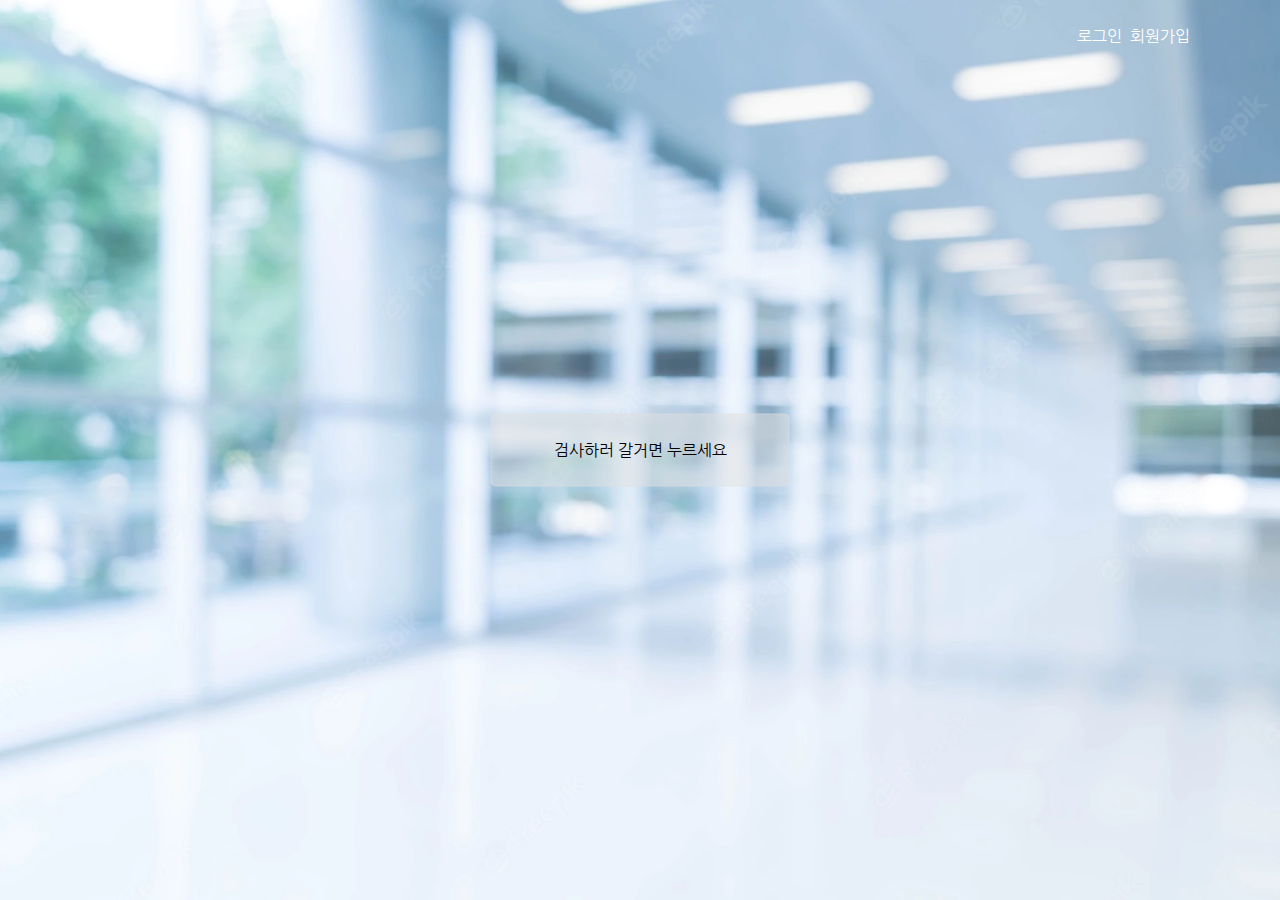
<file: front/home.html>
<!DOCTYPE html>
<html lang="ko">
<head>
  <meta charset="UTF-8">
  <meta http-equiv="X-UA-Compatible" content="IE=edge">
  <meta name="viewport" content="width=device-width, initial-scale=1.0">
  <link href="style.css" rel="stylesheet">
  <link rel="preconnect" href="https://fonts.googleapis.com">
  <link rel="preconnect" href="https://fonts.gstatic.com" crossorigin>
  <link href="https://fonts.googleapis.com/css2?family=Nanum+Gothic&display=swap" rel="stylesheet">
  <title>Hackerton</title>
</head>
<body>

  <header>
    <div class="header">
      <pre>
        <a href="login.html">로그인</a>  <a href="sign_up.html">회원가입</a>
      </pre>
    </div>
  </header>


  <br><br>

      <a href="test.html">
        <div class="go_test">
            검사하러 갈거면 누르세요
        </div>
      </a>
      <br>
      
</body>
</html>
</file>
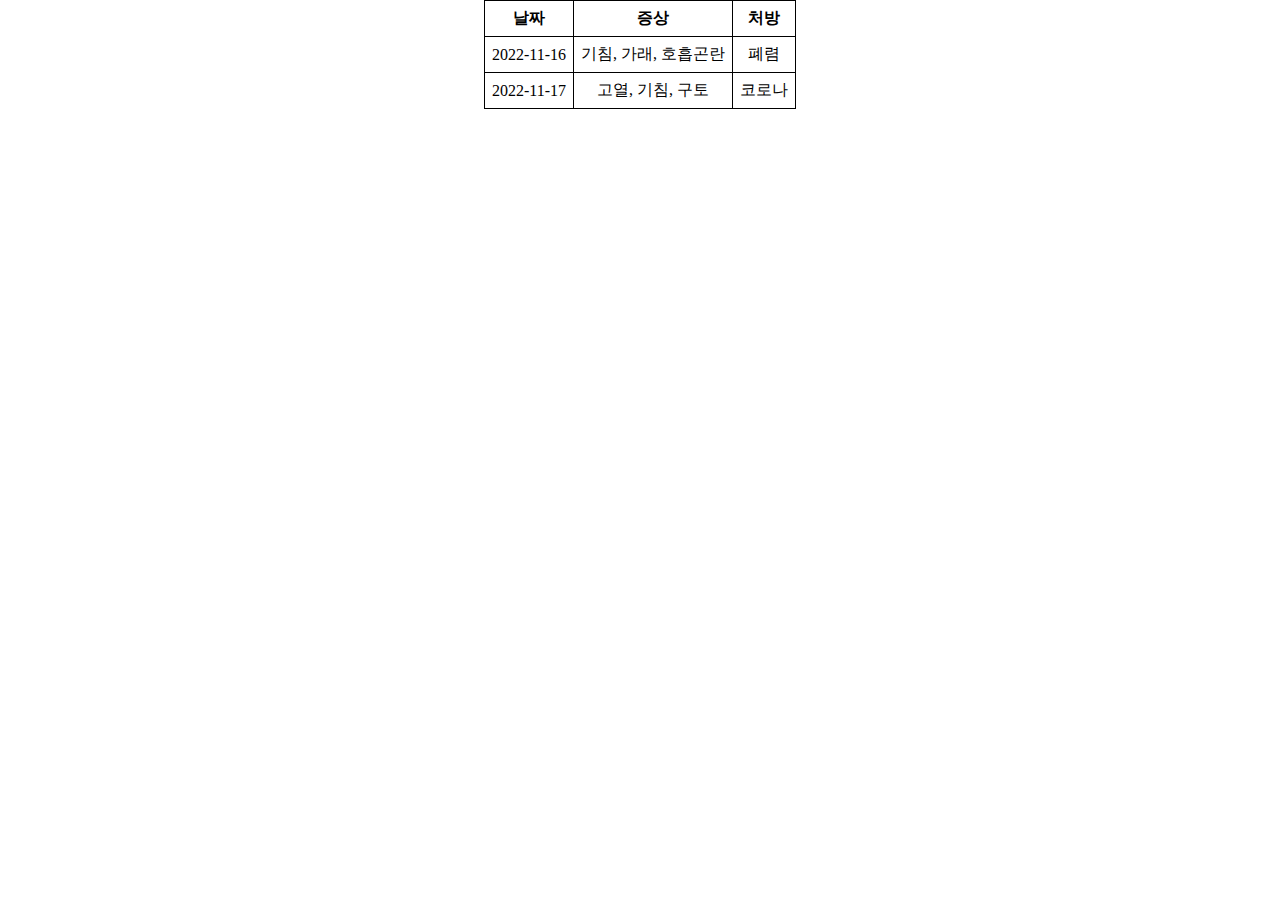
<file: front/table.html>
<!DOCTYPE html>
<html lang="ko">
<head>
  <meta charset="UTF-8">
  <meta http-equiv="X-UA-Compatible" content="IE=edge">
  <meta name="viewport" content="width=device-width, initial-scale=1.0">
  <link href="table.css" rel="stylesheet">
  <title>table</title>
</head>
<body>
  <table>

    <tr>
      <th>날짜</th>
      <th>증상</th>
      <th>처방</th>
    </tr>

    <tr>
      <td>2022-11-16</td>
      <td>기침, 가래, 호흡곤란</td>
      <td>폐렴</td>
    </tr>

    <tr>
      <td>2022-11-17</td>
      <td>고열, 기침, 구토</td>
      <td>코로나</td>
    </tr>
  </table>
</body>
</html>
</file>
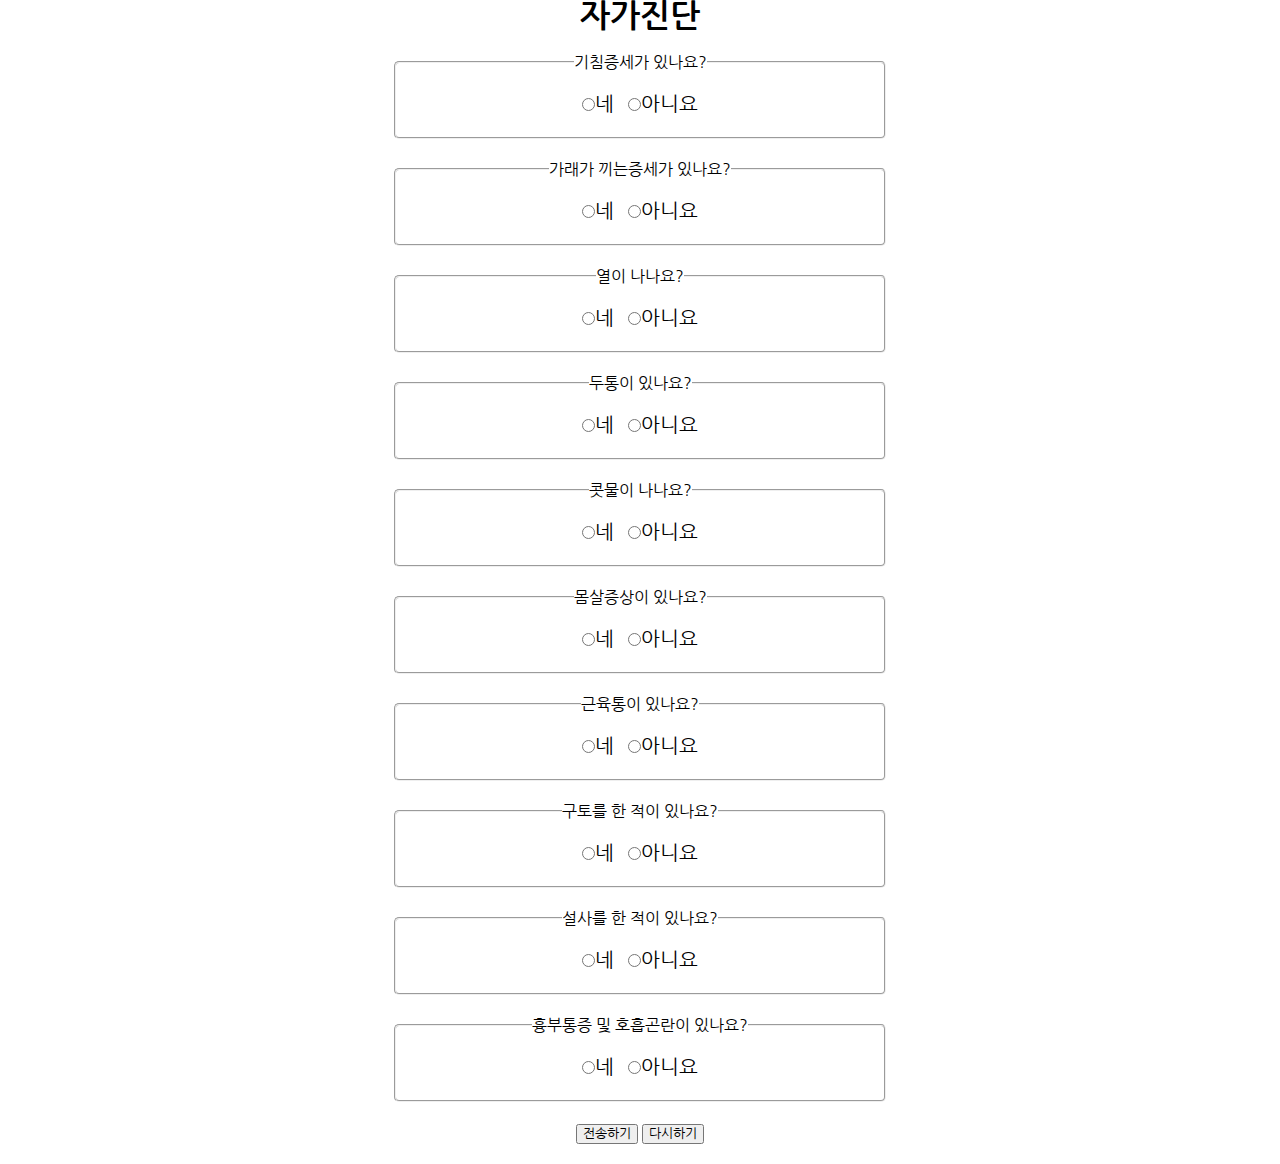
<file: front/test.html>
<!DOCTYPE html>
<html lang="ko">
<head>
  <meta charset="UTF-8">
  <meta http-equiv="X-UA-Compatible" content="IE=edge">
  <meta name="viewport" content="width=device-width, initial-scale=1.0">
  <link href="test.css" rel="stylesheet">
  <link rel="preconnect" href="https://fonts.googleapis.com">
  <link rel="preconnect" href="https://fonts.gstatic.com" crossorigin>
  <link href="https://fonts.googleapis.com/css2?family=Nanum+Gothic&display=swap" rel="stylesheet">
  <link rel="icon" href="favicon/favicon.ico" type="favicon/x-icon">
  <title>Test</title>
  <script src="./test.js"></script>
</head>
<body>
  <form class="fromValue" action="/backend/result.php" method="post">
    <div class="test">
      <h1>자가진단</h1><br>

          <fieldset class="field">
            <legend>기침증세가 있나요?</legend>
            <label><input type="radio" name="cough" value="Yes">네</label>
            <label><input type="radio" name="cough" value="No">아니요</label>
          </fieldset>
          <br>

        <fieldset class="field">
          <legend>가래가 끼는증세가 있나요?</legend>
            <label><input type="radio" name="garae" value="Yes">네</label>
            <label><input type="radio" name="garae" value="No">아니요</label>
        </fieldset>
        <br>

        <fieldset class="field">
          <legend>열이 나나요?</legend>
            <label><input type="radio" name="Heat" value="Yes">네</label>
            <label><input type="radio" name="Heat" value="No">아니요</label>
        </fieldset>
        <br>

        <fieldset class="field">
          <legend>두통이 있나요?</legend>
            <label><input type="radio" name="Head" value="Yes">네</label>
            <label><input type="radio" name="Head" value="No">아니요</label>
        </fieldset>
        <br>

        <fieldset class="field">
          <legend>콧물이 나나요?</legend>
            <label><input type="radio" name="Snot" value="Yes">네</label>
            <label><input type="radio" name="Snot" value="No">아니요</label>
        </fieldset>
        <br>

        <fieldset class="field">
          <legend>몸살증상이 있나요?</legend>
            <label><input type="radio" name="Sick" value="Yes">네</label>
            <label><input type="radio" name="Sick" value="No">아니요</label>
        </fieldset>
        <br>

        <fieldset class="field">
          <legend>근육통이 있나요?</legend>
            <label><input type="radio" name="Muscle" value="Yes">네</label>
            <label><input type="radio" name="Muscle" value="No">아니요</label>
        </fieldset>
        <br>

        <fieldset class="field">
          <legend>구토를 한 적이 있나요?</legend>
            <label><input type="radio" name="Throw" value="Yes">네</label>
            <label><input type="radio" name="Throw" value="No">아니요</label>
        </fieldset>
        <br>

        <fieldset class="field">
          <legend>설사를 한 적이 있나요?</legend>
            <label><input type="radio" name="Dirra" value="Yes">네</label>
            <label><input type="radio" name="Dirra" value="No">아니요</label>
        </fieldset>
        <br>

        <fieldset class="field">
          <legend>흉부통증 및 호흡곤란이 있나요?</legend>
            <label><input type="radio" name="Sore" value="Yes">네</label>
            <label><input type="radio" name="Sore" value="No">아니요</label>
        </fieldset>
        <br>
      <input type="hidden" name="Pneumonia" value="0">
      <input type="hidden" name="Covid" value="0">
      <input type="hidden" name="cold" value="0">
      <input type="hidden" name="flu" value="0">
      <input type="submit" onclick="forwardingValue();" value="전송하기">
      <input type="reset" value="다시하기">
      <br><br>
    </div>
  </form>
</body>
</html>
</file>
<file: front/style.css>
* {
  margin: 0;
  padding: 0;
  font-family: 'Nanum Gothic', sans-serif;
  transition: all .3s;
}

body {
  background-image: url('background.webp');
  height: 100vh;
  background-repeat: no-repeat;
  background-size: cover;
}

.header {
  padding: 2%;
  margin-right: 5%;
}
.header > pre > a {
  color: #fff;
  text-decoration: none;
}
.header > pre {
  text-align: right;
}

ul li {list-style-type: none;}

ul > li > a {
  float: right;
  padding: 0 10px;
  justify-content: space-between;
  color: #000;
  text-decoration: none;
}

.go_test {
  text-align: center;
  padding: 2%;
  width: 19.21%;
  border: 1px solid rgba(226, 226, 226, 0.5);
  border-radius: 5px;
  color: #000;
  text-decoration: none;
  cursor: pointer;
  position: absolute;
  top: 50%;
  left: 50%;
  transform: translate(-50%, -50%);
  background-color: rgba(226, 226, 226, 0.5);
}
.go_test:hover {
  cursor: pointer;
  background-color: skyblue;
  color: #fff;
  border: 1px solid #fff;   
}

.medic {
  width: 15%;
}
.chu {
  text-align: center;
}

@media screen and (max-width:767px) {
  .go_test {
    width: 200px;
    line-height: 50px;
    align-items: center;
    font-size: 17px;
  }
}
</file>
<file: front/table.css>
* {
  margin: 0;
  padding: 0;
}

table {
  margin: 0 auto;
  border-collapse: collapse;
}

th {
  border: 1px solid black;
  text-align: center;
  padding: 7px;
}

td {
  border: 1px solid black;
  text-align: center;
  padding: 7px;
}
</file>
<file: front/test.css>
* {
  margin: 0;
  padding: 0;
  font-family: 'Nanum Gothic', sans-serif;
}

.field {
  width: 35%;
  margin: 0 auto;
  padding: 20px;
}
  
label {
  font-size: 20px;
}
  
.test {
  text-align: center;
}

fieldset {
  border-radius: 5px;
}

label {
  padding: 0 5px;
}

input {
  padding: 0 5px;
}
</file>
